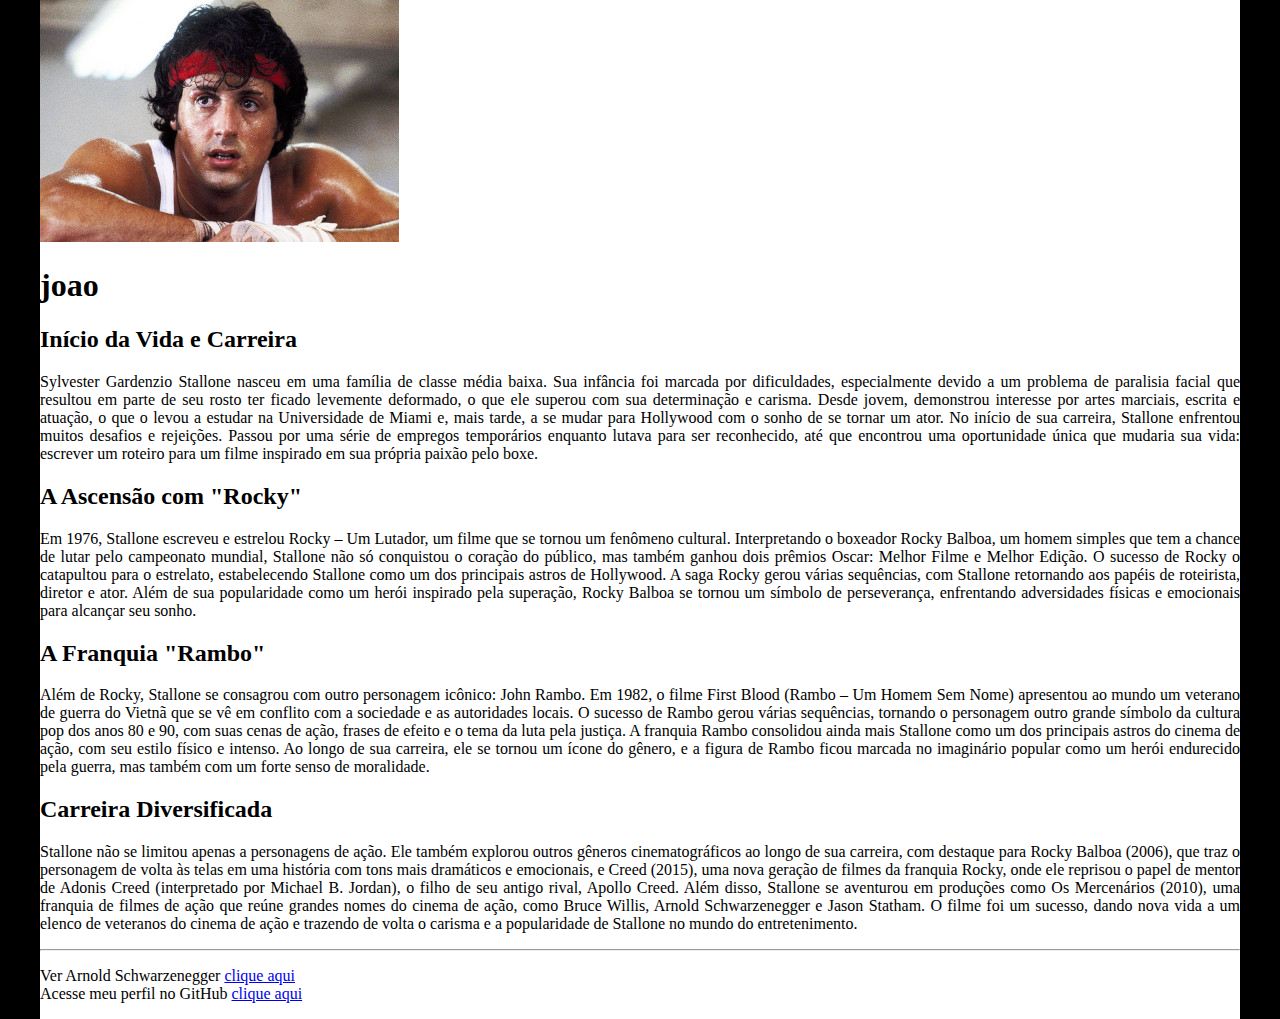
<file: index.html>
<!DOCTYPE html>
<html lang="pt-br">
<head>
    <meta charset="UTF-8">
    <meta name="viewport" content="width=device-width, initial-scale=1.0">
    <title>SLY</title>
    <link rel="shortcut icon" href="favicon.ico" type="image/x-icon">
    <link rel="stylesheet" href="style.css">
</head>
<body>
        <main>
            <img src="imagens/rocky.jpg" alt="stallone">
            <h1>joao
                
            </h1>
                <h2>Início da Vida e Carreira</h2>
                <p>
                    Sylvester Gardenzio Stallone nasceu em uma família de classe média baixa. Sua infância foi marcada por dificuldades, especialmente devido a um problema de paralisia facial que resultou em parte de seu rosto ter ficado levemente deformado, o que ele superou com sua determinação e carisma. Desde jovem, demonstrou interesse por artes marciais, escrita e atuação, o que o levou a estudar na Universidade de Miami e, mais tarde, a se mudar para Hollywood com o sonho de se tornar um ator.
            
                    No início de sua carreira, Stallone enfrentou muitos desafios e rejeições. Passou por uma série de empregos temporários enquanto lutava para ser reconhecido, até que encontrou uma oportunidade única que mudaria sua vida: escrever um roteiro para um filme inspirado em sua própria paixão pelo boxe.
                </p>
            
                <h2>A Ascensão com "Rocky"</h2>
                <p>
                    Em 1976, Stallone escreveu e estrelou Rocky – Um Lutador, um filme que se tornou um fenômeno cultural. Interpretando o boxeador Rocky Balboa, um homem simples que tem a chance de lutar pelo campeonato mundial, Stallone não só conquistou o coração do público, mas também ganhou dois prêmios Oscar: Melhor Filme e Melhor Edição. O sucesso de Rocky o catapultou para o estrelato, estabelecendo Stallone como um dos principais astros de Hollywood.
            
                    A saga Rocky gerou várias sequências, com Stallone retornando aos papéis de roteirista, diretor e ator. Além de sua popularidade como um herói inspirado pela superação, Rocky Balboa se tornou um símbolo de perseverança, enfrentando adversidades físicas e emocionais para alcançar seu sonho.
                </p>
            
                <h2>A Franquia "Rambo"</h2>
                <p>
                    Além de Rocky, Stallone se consagrou com outro personagem icônico: John Rambo. Em 1982, o filme First Blood (Rambo – Um Homem Sem Nome) apresentou ao mundo um veterano de guerra do Vietnã que se vê em conflito com a sociedade e as autoridades locais. O sucesso de Rambo gerou várias sequências, tornando o personagem outro grande símbolo da cultura pop dos anos 80 e 90, com suas cenas de ação, frases de efeito e o tema da luta pela justiça.
            
                    A franquia Rambo consolidou ainda mais Stallone como um dos principais astros do cinema de ação, com seu estilo físico e intenso. Ao longo de sua carreira, ele se tornou um ícone do gênero, e a figura de Rambo ficou marcada no imaginário popular como um herói endurecido pela guerra, mas também com um forte senso de moralidade.
                </p>
            
                <h2>Carreira Diversificada</h2>
                <p>
                    Stallone não se limitou apenas a personagens de ação. Ele também explorou outros gêneros cinematográficos ao longo de sua carreira, com destaque para Rocky Balboa (2006), que traz o personagem de volta às telas em uma história com tons mais dramáticos e emocionais, e Creed (2015), uma nova geração de filmes da franquia Rocky, onde ele reprisou o papel de mentor de Adonis Creed (interpretado por Michael B. Jordan), o filho de seu antigo rival, Apollo Creed.
                    Além disso, Stallone se aventurou em produções como Os Mercenários (2010), uma franquia de filmes de ação que reúne grandes nomes do cinema de ação, como Bruce Willis, Arnold Schwarzenegger e Jason Statham. O filme foi um sucesso, dando nova vida a um elenco de veteranos do cinema de ação e trazendo de volta o carisma e a popularidade de Stallone no mundo do entretenimento.
                </p>
            <hr>
            </p>
                Ver Arnold Schwarzenegger <a href="pag02.html" rel="self">clique aqui</a><br>
                Acesse meu perfil no GitHub <a href="https://github.com/Lucasnjr" target="_blank" rel="external">clique aqui</a>
            </p>
        </main>
</body>
</html>
</file>
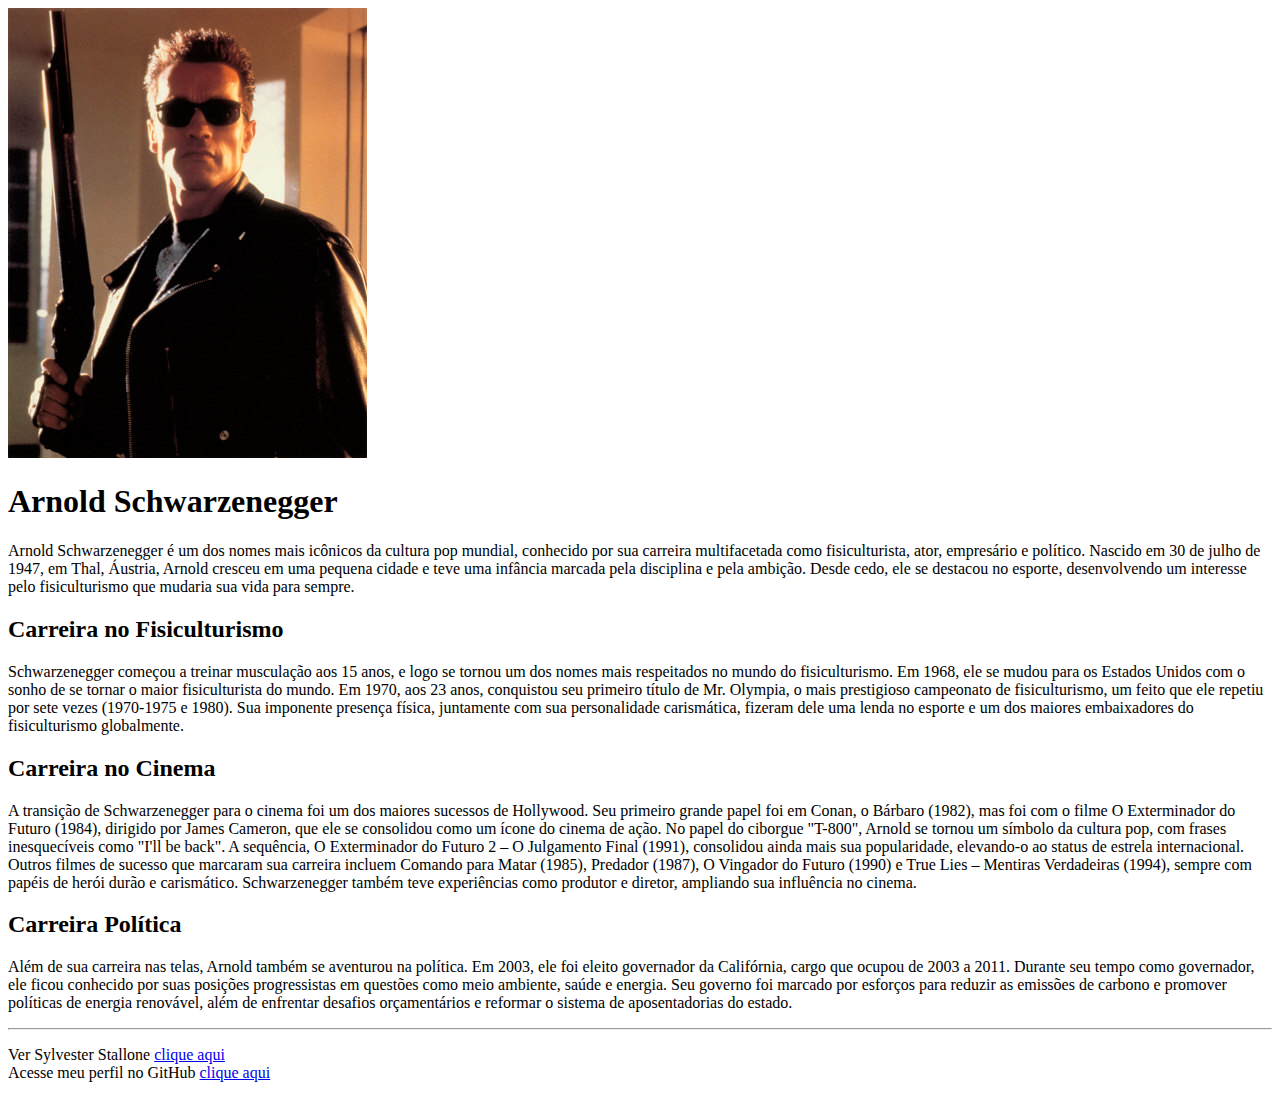
<file: pag02.html>
<!DOCTYPE html>
<html lang="pt-br">
<head>
    <meta charset="UTF-8">
    <meta name="viewport" content="width=device-width, initial-scale=1.0">
    <link rel="shortcut icon" href="favicon.ico" type="image/x-icon">
    <title>ARNOLD</title>
</head>
<body>
    <img src="imagens/terminator.jpg" alt="arnold">
    <h1>Arnold Schwarzenegger</h1>
    <p>
        Arnold Schwarzenegger é um dos nomes mais icônicos da cultura pop mundial, conhecido por sua carreira multifacetada como fisiculturista, ator, empresário e político. Nascido em 30 de julho de 1947, em Thal, Áustria, Arnold cresceu em uma pequena cidade e teve uma infância marcada pela disciplina e pela ambição. Desde cedo, ele se destacou no esporte, desenvolvendo um interesse pelo fisiculturismo que mudaria sua vida para sempre.       
    </p>

    <h2>Carreira no Fisiculturismo</h2>
    <p>
        Schwarzenegger começou a treinar musculação aos 15 anos, e logo se tornou um dos nomes mais respeitados no mundo do fisiculturismo. Em 1968, ele se mudou para os Estados Unidos com o sonho de se tornar o maior fisiculturista do mundo. Em 1970, aos 23 anos, conquistou seu primeiro título de Mr. Olympia, o mais prestigioso campeonato de fisiculturismo, um feito que ele repetiu por sete vezes (1970-1975 e 1980). Sua imponente presença física, juntamente com sua personalidade carismática, fizeram dele uma lenda no esporte e um dos maiores embaixadores do fisiculturismo globalmente.
    </p>

    <h2>Carreira no Cinema</h2>
    <p>
        A transição de Schwarzenegger para o cinema foi um dos maiores sucessos de Hollywood. Seu primeiro grande papel foi em Conan, o Bárbaro (1982), mas foi com o filme O Exterminador do Futuro (1984), dirigido por James Cameron, que ele se consolidou como um ícone do cinema de ação. No papel do ciborgue "T-800", Arnold se tornou um símbolo da cultura pop, com frases inesquecíveis como "I'll be back". A sequência, O Exterminador do Futuro 2 – O Julgamento Final (1991), consolidou ainda mais sua popularidade, elevando-o ao status de estrela internacional.
        Outros filmes de sucesso que marcaram sua carreira incluem Comando para Matar (1985), Predador (1987), O Vingador do Futuro (1990) e True Lies – Mentiras Verdadeiras (1994), sempre com papéis de herói durão e carismático. Schwarzenegger também teve experiências como produtor e diretor, ampliando sua influência no cinema.
    </p>

    <h2>Carreira Política</h2>
    <p>
        Além de sua carreira nas telas, Arnold também se aventurou na política. Em 2003, ele foi eleito governador da Califórnia, cargo que ocupou de 2003 a 2011. Durante seu tempo como governador, ele ficou conhecido por suas posições progressistas em questões como meio ambiente, saúde e energia. Seu governo foi marcado por esforços para reduzir as emissões de carbono e promover políticas de energia renovável, além de enfrentar desafios orçamentários e reformar o sistema de aposentadorias do estado.
    </p>
    <hr>    
    <p>Ver Sylvester Stallone <a href="index.html" rel="prev">clique aqui</a><br>
        Acesse meu perfil no GitHub <a href="https://github.com/Lucasnjr" target="_blank" rel="external">clique aqui</a></p>
</body>
</html>
</file>
<file: style.css>
body{
    background-color: black;
    text-align: justify;
    height: 100%; /* Garantir que o body tenha altura 100% */
    margin: 0; /* Remover margens padrão */
    display: flex; /* Usar flexbox no body */
    justify-content: center; /* Alinhar horizontalmente no centro */
    align-items: center; /* Alinhar verticalmente no centro */
    border-radius: 10px;
}
main{
    justify-content: center;
    background-color: white;
    width: 1200px;
    height: 50%;
}
</file>
